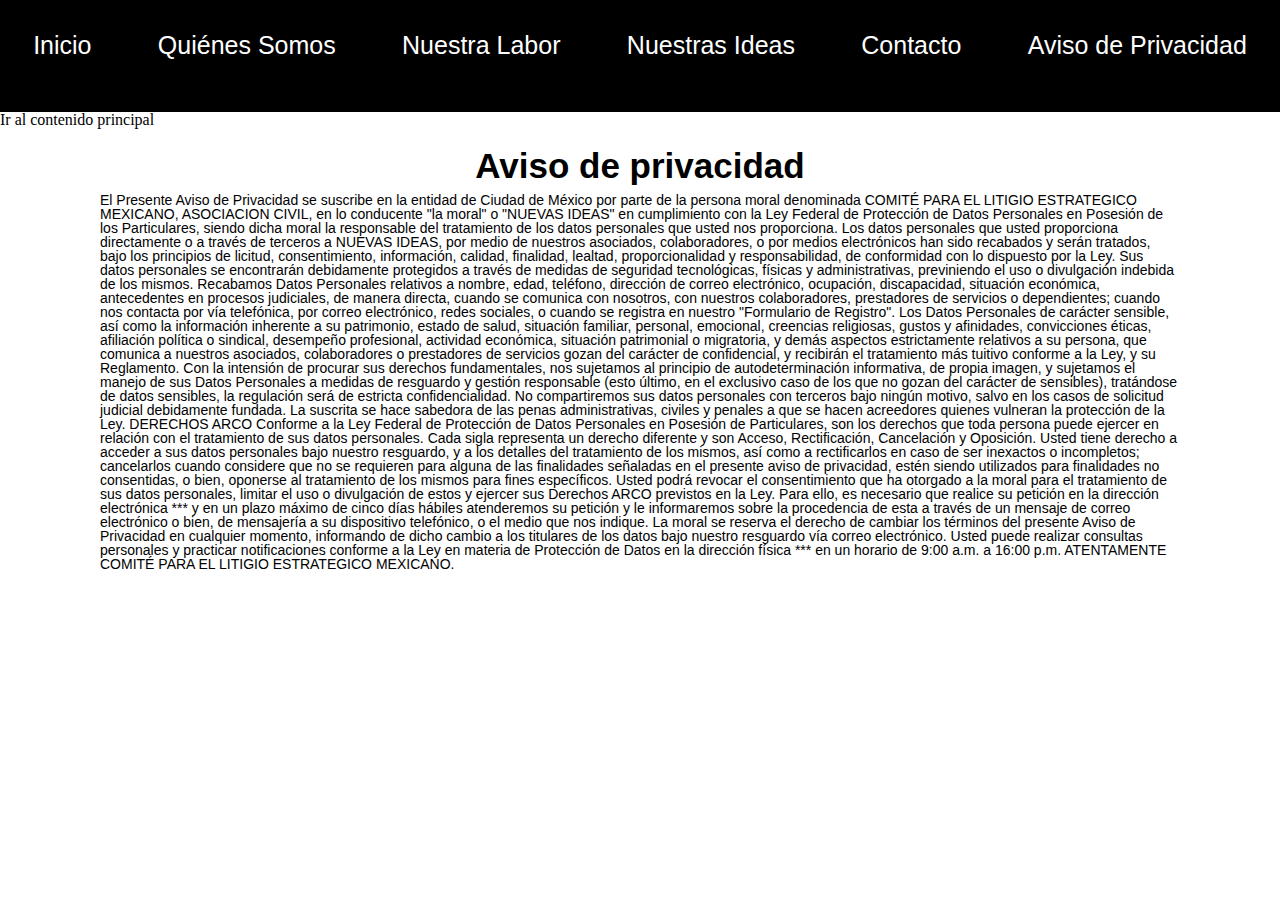
<file: aviso-privacidad.html>
﻿<!doctype html>
<html lang="es">
<head>
<meta charset="UTF-8">
<title>Aviso de privacidad, nuevas ideas</title>
<link rel="stylesheet" href="Styles/reset.css">
<link rel="stylesheet" href="Styles/style.css">
</head>
<body>
    
    <header>
   
        <nav class="menu-navegacion">
            <div class="container">
                <ul>
                    <li><a href="index.html">Inicio</a></li>
                    <li><a href="quienes-somos.html" class="activo">Quiénes Somos</a></li>
                    <li><a href="nuestra-labor.html">Nuestra Labor</a></li>
                    <li><a href="nuestras-ideas.html">Nuestras Ideas</a></li>
                    <li><a href="contacto.html">Contacto</a></li>
                    <li><a href="aviso-privacidad.html">Aviso de Privacidad</a></li>
                </ul>
            </div>
        </nav>
    </header>
<main id="main-content">
    <a href="#main-content">Ir al contenido principal</a>
    <section>
        <h1>Aviso de privacidad</h1>
        <p>
        El Presente Aviso de Privacidad se suscribe en la entidad de Ciudad de México por parte de la persona moral denominada COMITÉ PARA EL LITIGIO ESTRATEGICO MEXICANO, ASOCIACION CIVIL, en lo conducente "la moral" o "NUEVAS IDEAS" en cumplimiento con la Ley Federal de Protección de Datos Personales en Posesión de los Particulares, siendo dicha moral la responsable del tratamiento de los datos personales que usted nos proporciona.
        
        Los datos personales que usted proporciona directamente o a través de terceros a NUEVAS IDEAS, por medio de nuestros asociados, colaboradores, o por medios electrónicos han sido recabados y serán tratados, bajo los principios de licitud, consentimiento, información, calidad, finalidad, lealtad, proporcionalidad y responsabilidad, de conformidad con lo dispuesto por la Ley.
        
        Sus datos personales se encontrarán debidamente protegidos a través de medidas de seguridad tecnológicas, físicas y administrativas, previniendo el uso o divulgación indebida de los mismos.
        
        Recabamos Datos Personales relativos a nombre, edad, teléfono, dirección de correo electrónico, ocupación, discapacidad, situación económica, antecedentes en procesos judiciales, de manera directa, cuando se comunica con nosotros, con nuestros colaboradores, prestadores de servicios o dependientes; cuando nos contacta por vía telefónica, por correo electrónico, redes sociales, o cuando se registra en nuestro "Formulario de Registro".
        
         Los Datos Personales de carácter sensible, así como la información inherente a su patrimonio, estado de salud, situación familiar, personal, emocional, creencias religiosas, gustos y afinidades, convicciones éticas, afiliación política o sindical, desempeño profesional, actividad económica, situación patrimonial o migratoria, y demás aspectos estrictamente relativos a su persona, que comunica a nuestros asociados, colaboradores o prestadores de servicios gozan del carácter de confidencial, y recibirán el tratamiento más tuitivo conforme a la Ley, y su Reglamento.
        
        Con la intensión de procurar sus derechos fundamentales, nos sujetamos al principio de autodeterminación informativa, de propia imagen, y sujetamos el manejo de sus Datos Personales a medidas de resguardo y gestión responsable (esto último, en el exclusivo caso de los que no gozan del carácter de sensibles), tratándose de datos sensibles, la regulación será de estricta confidencialidad.
        
        No compartiremos sus datos personales con terceros bajo ningún motivo, salvo en los casos de solicitud judicial debidamente fundada. La suscrita se hace sabedora de las penas administrativas, civiles y penales a que se hacen acreedores quienes vulneran la protección de la Ley.
        
        DERECHOS ARCO 
        
        Conforme a la Ley Federal de Protección de Datos Personales en Posesión de Particulares, son los derechos que toda persona puede ejercer en relación con el
        tratamiento de sus datos personales. Cada sigla representa un derecho diferente y son Acceso, Rectificación, Cancelación y Oposición.
        
        Usted tiene derecho a acceder a sus datos personales bajo nuestro resguardo, y a los detalles del tratamiento de los mismos, así como a rectificarlos en caso de ser inexactos o incompletos; cancelarlos cuando considere que no se requieren para alguna de las finalidades señaladas en el presente aviso de privacidad, estén siendo utilizados para finalidades no consentidas, o bien, oponerse al tratamiento de los mismos para fines específicos.
        
        Usted podrá revocar el consentimiento que ha otorgado a la moral para el tratamiento de sus datos personales, limitar el uso o divulgación de estos y ejercer sus Derechos ARCO previstos en la Ley. Para ello, es necesario que realice su petición en la dirección electrónica *** y en un plazo máximo de cinco días hábiles atenderemos su petición y le informaremos sobre la procedencia de esta a través de un mensaje de correo electrónico o bien, de mensajería a su dispositivo telefónico, o el medio que nos indique.
        
        La moral se reserva el derecho de cambiar los términos del presente Aviso de Privacidad en cualquier momento, informando de dicho cambio a los titulares de los datos bajo nuestro resguardo vía correo electrónico. 
        
        Usted puede realizar consultas personales y practicar notificaciones conforme a la Ley en materia de Protección de Datos en la dirección física *** en un horario de 9:00 a.m. a 16:00 p.m. 
        
        
        ATENTAMENTE
        
        
        COMITÉ PARA EL LITIGIO ESTRATEGICO MEXICANO.
        </p>
    </section>
</body>
</html>
<style>
    h1{
        text-align: center;
        font-family: 'Golos Text', sans-serif;
        font-weight: bold;
        font-size: 35px;
        margin-top: 20px;
        margin-bottom: 10px;
    }
    p{
        font-family: 'Golos Text', sans-serif;
        font-size: 14px;
        margin-right: 100px;
        margin-left: 100px;
    }
</style>
</file>
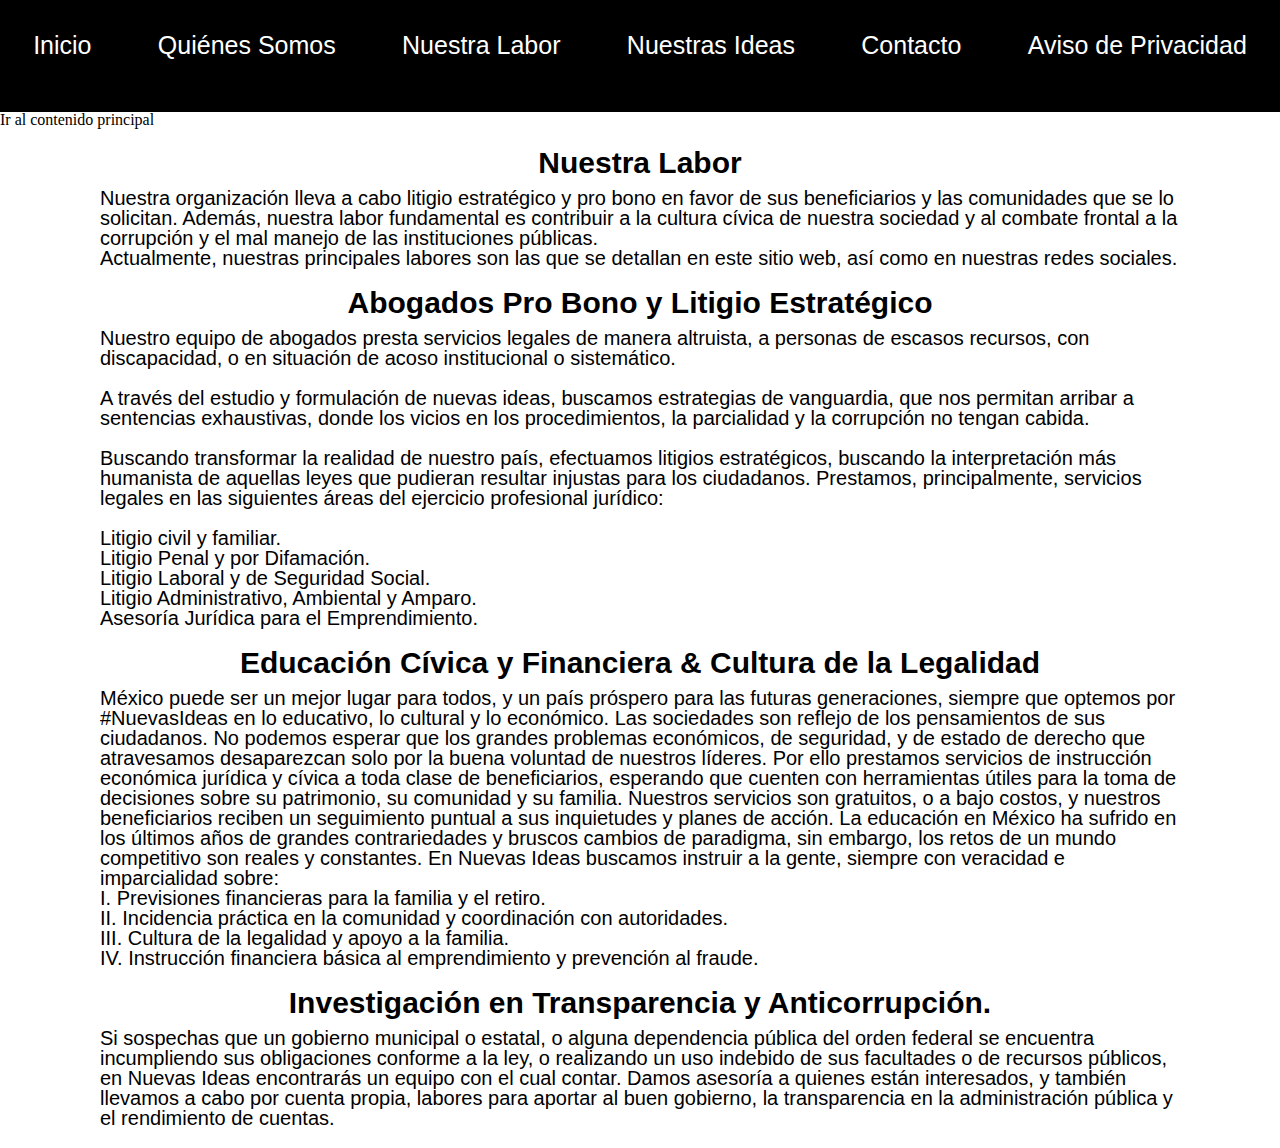
<file: nuestra-labor.html>
﻿<!DOCTYPE html>
<html lang="es">
<head>
    <meta charset="UTF-8">
    <title>Nuestra Labor - Nuevas Ideas</title>
    <link rel="stylesheet" href="Styles/style.css">
    <link rel="stylesheet" href="Styles/reset.css">
    <!-- css. -->
</head>
<body>
    <header>
   
        <nav class="menu-navegacion">
            <div class="container">
                <ul>
                    <li><a href="index.html">Inicio</a></li>
                    <li><a href="quienes-somos.html" class="activo">Quiénes Somos</a></li>
                    <li><a href="nuestra-labor.html">Nuestra Labor</a></li>
                    <li><a href="nuestras-ideas.html">Nuestras Ideas</a></li>
                    <li><a href="contacto.html">Contacto</a></li>
                    <li><a href="aviso-privacidad.html">Aviso de Privacidad</a></li>
                </ul>
            </div>
        </nav>
    </header>
    <a href="#main-content">Ir al contenido principal</a>
    <main id="main-content">
        <section class="our">
            <h1>Nuestra Labor</h1>
            <p>Nuestra organización lleva a cabo litigio estratégico y pro bono en favor de sus beneficiarios y las comunidades que se lo solicitan. Además, nuestra labor fundamental es contribuir a la cultura cívica de nuestra sociedad y al combate frontal a la corrupción y el mal manejo de las instituciones públicas.</p>
            <p>Actualmente, nuestras principales labores son las que se detallan en este sitio web, así como en nuestras redes sociales.</p>
        </section>
        
        <section class="abog">
            <h2>Abogados Pro Bono y Litigio Estratégico</h2>
            <p>Nuestro equipo de abogados presta servicios legales de manera altruista, a personas de escasos recursos, con discapacidad, o en situación de acoso institucional o sistemático.</p><br>
            <p>A través del estudio y formulación de nuevas ideas, buscamos estrategias de vanguardia, que nos permitan arribar a sentencias exhaustivas, donde los vicios en los procedimientos, la parcialidad y la corrupción no tengan cabida.</p><br>
            <p>Buscando transformar la realidad de nuestro país, efectuamos litigios estratégicos, buscando la interpretación más humanista de aquellas leyes que pudieran resultar injustas para los ciudadanos. Prestamos, principalmente, servicios legales en las siguientes áreas del ejercicio profesional jurídico:</p><br>
            <ul>
                <li>Litigio civil y familiar.</li>
                <li>Litigio Penal y por Difamación.</li>
                <li>Litigio Laboral y de Seguridad Social.</li>
                <li>Litigio Administrativo, Ambiental y Amparo.</li>
                <li>Asesoría Jurídica para el Emprendimiento.</li>
            </ul>
        </section>
        
        <section class="edufi">
            <h2>Educación Cívica y Financiera & Cultura de la Legalidad</h2>
            <p>México puede ser un mejor lugar para todos, y un país próspero para las futuras generaciones, siempre que optemos por #NuevasIdeas en lo educativo, lo cultural y lo económico.

Las sociedades son reflejo de los pensamientos de sus ciudadanos. No podemos esperar que los grandes problemas económicos, de seguridad, y de estado de derecho que atravesamos desaparezcan solo por la buena voluntad de nuestros líderes.

Por ello prestamos servicios de instrucción económica jurídica y cívica a toda clase de beneficiarios, esperando que cuenten con herramientas útiles para la toma de decisiones sobre su patrimonio, su comunidad y su familia.

Nuestros servicios son gratuitos, o a bajo costos, y nuestros beneficiarios reciben un seguimiento puntual a sus inquietudes y planes de acción. La educación en México ha sufrido en los últimos años de grandes contrariedades y bruscos cambios de paradigma, sin embargo, los retos de un mundo competitivo son reales y constantes. 

En Nuevas Ideas buscamos instruir a la gente, siempre con veracidad e imparcialidad sobre:</p>
            <ol>
                <li>Previsiones financieras para la familia y el retiro.</li>
                <li>Incidencia práctica en la comunidad y coordinación con autoridades.</li>
                <li>Cultura de la legalidad y apoyo a la familia.</li>
                <li>Instrucción financiera básica al emprendimiento y prevención al fraude.</li>
            </ol>
        </section>
        
        <section class="inv">
            <h2>Investigación en Transparencia y Anticorrupción.</h2>
            <p>Si sospechas que un gobierno municipal o estatal, o alguna dependencia pública del orden federal se encuentra incumpliendo sus obligaciones conforme a la ley, o realizando un uso indebido de sus facultades o de recursos públicos, en Nuevas Ideas encontrarás un equipo con el cual contar.
 
Damos asesoría a quienes están interesados, y también llevamos a cabo por cuenta propia, labores para aportar al buen gobierno, la transparencia en la administración pública y el rendimiento de cuentas.
</p>
        </section>
    </main>
    <!-- Aquí puedes añadir el pie de página, scripts JS, etc. -->
</body>
</html>

<style>
    .our{
        font-family: 'Golos Text', sans-serif;
        font-size: 20px;
    }
    .abog{
        font-family: 'Golos Text', sans-serif;
        font-size: 20px;
    }
    .edufi{
        font-family: 'Golos Text', sans-serif;
        font-size: 20px;
    }
    .inv{
        font-family: 'Golos Text', sans-serif;
        font-size: 20px;
    }
    h1,h2{
        text-align: center;
        font-family: 'Golos Text', sans-serif;
        font-weight: bold;
        font-size: 30px;
        margin-top: 20px;
        margin-bottom: 10px;
    }
    main{
        margin-left: 100px;
        margin-right: 100px;
        margin-bottom: 20px;
    }
 
  
</style>
</file>
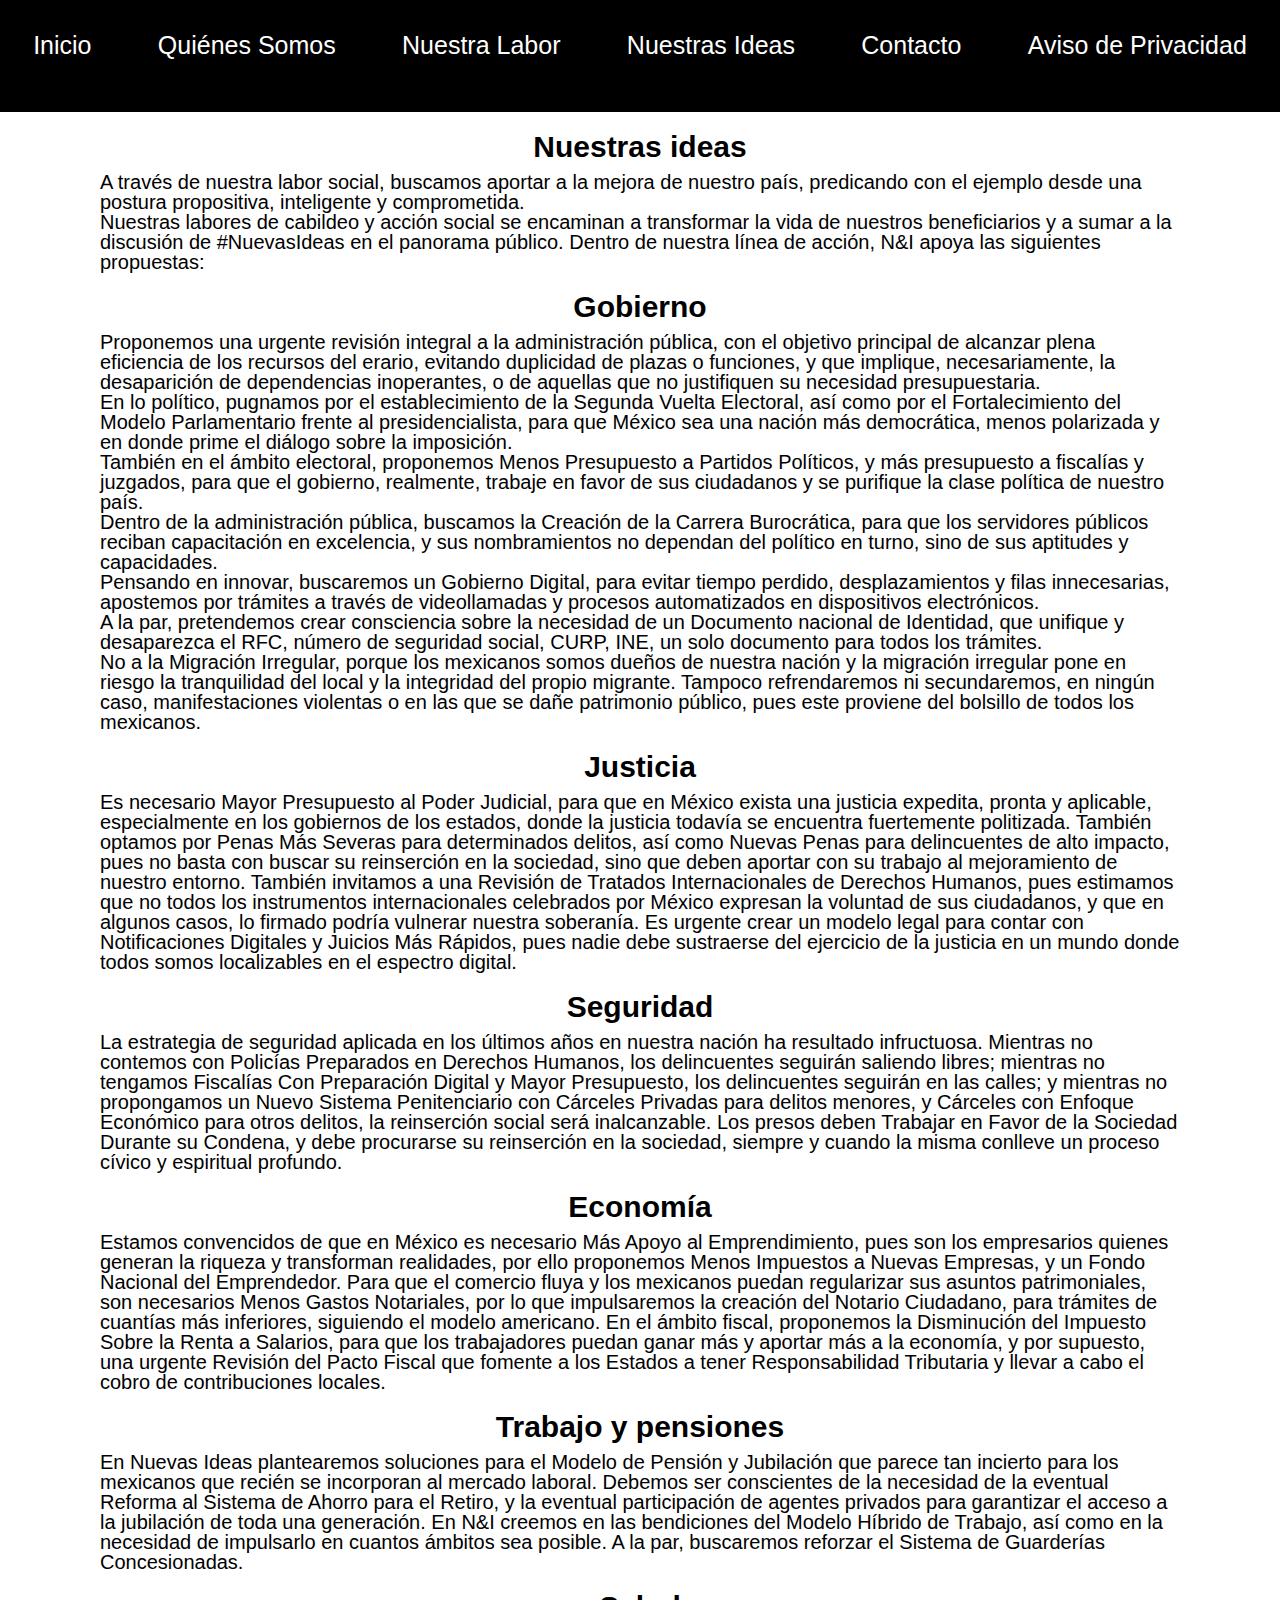
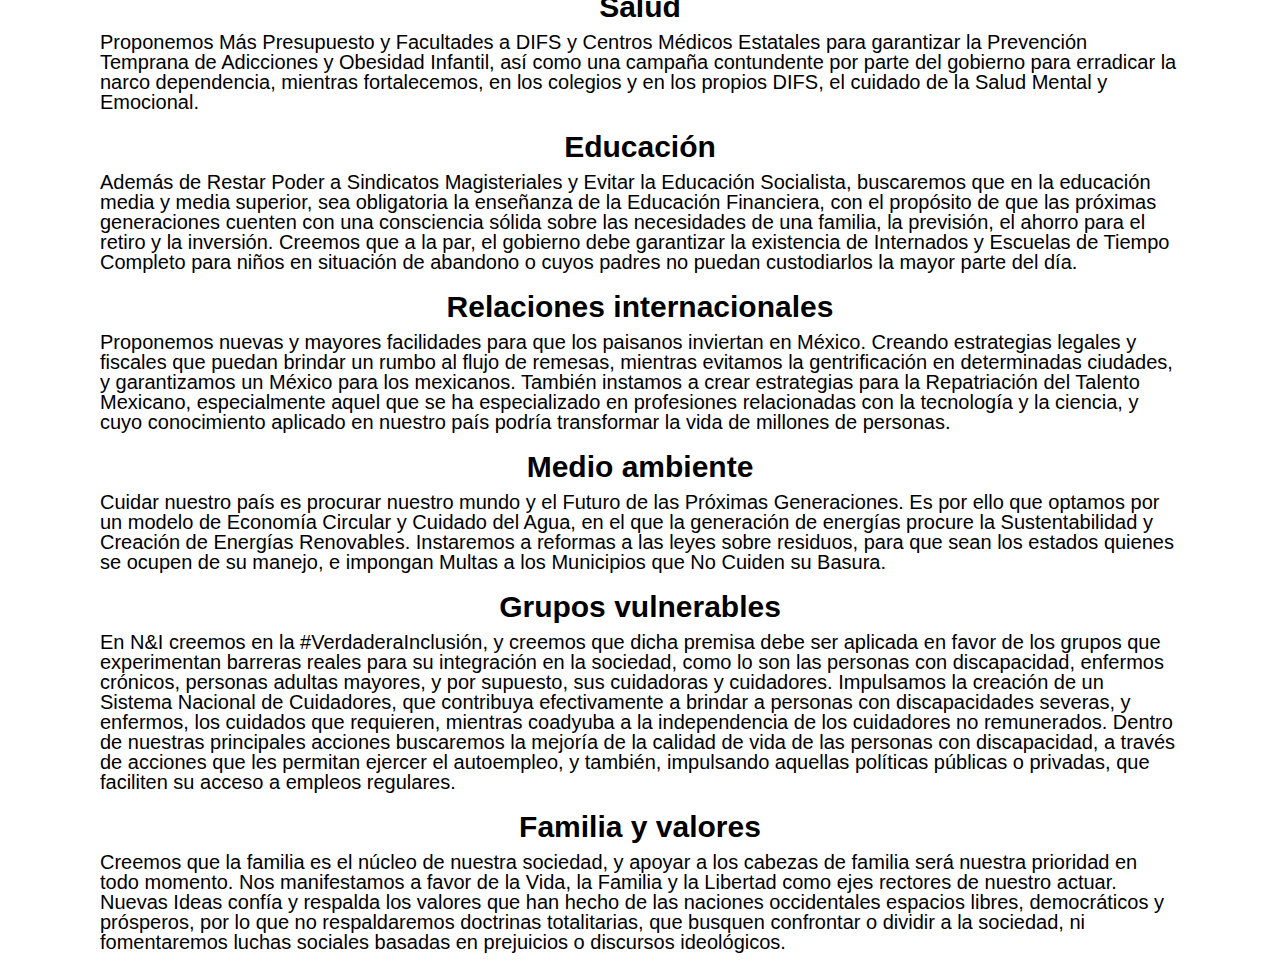
<file: nuestras-ideas.html>
﻿<!doctype html>
<html lang="es">
<head>
<meta charset="UTF-8">
<title>Nuestras ideas</title>
<link rel="stylesheet" href="Styles/reset.css">
<link rel="stylesheet" href="Styles/style.css">
</head>
<body>
    <header>
   
        <nav class="menu-navegacion">
            <div class="container">
                <ul>
                    <li><a href="index.html">Inicio</a></li>
                    <li><a href="quienes-somos.html" class="activo">Quiénes Somos</a></li>
                    <li><a href="nuestra-labor.html">Nuestra Labor</a></li>
                    <li><a href="nuestras-ideas.html">Nuestras Ideas</a></li>
                    <li><a href="contacto.html">Contacto</a></li>
                    <li><a href="aviso-privacidad.html">Aviso de Privacidad</a></li>
                </ul>
            </div>
        </nav>
    </header>
<main id="main-content">
    <section class="container-text">
        <h1>Nuestras ideas</h1>
            <p>A través de nuestra labor social, buscamos aportar a la mejora de nuestro país, predicando con el ejemplo desde una postura propositiva, inteligente y comprometida.</p>
            <p>Nuestras labores de cabildeo y acción social se encaminan a transformar la vida de nuestros beneficiarios y a sumar a la discusión de #NuevasIdeas en el panorama público. Dentro de nuestra línea de acción, N&I apoya las siguientes propuestas:</p>
    </section>
    <section class="container-text">
        <h2>Gobierno</h2>
        <p>Proponemos una urgente revisión integral a la administración pública, con el objetivo principal de alcanzar plena eficiencia de los recursos del erario, evitando duplicidad de plazas o funciones, y que implique, necesariamente, la desaparición de dependencias inoperantes, o de aquellas que no justifiquen su necesidad presupuestaria.</p>
        <p>En lo político, pugnamos por el establecimiento de la Segunda Vuelta Electoral, así como por el Fortalecimiento del Modelo Parlamentario frente al presidencialista, para que México sea una nación más democrática, menos polarizada y en donde prime el diálogo sobre la imposición.</p>
        <p>También en el ámbito electoral, proponemos Menos Presupuesto a Partidos Políticos, y más presupuesto a fiscalías y juzgados, para que el gobierno, realmente, trabaje en favor de sus ciudadanos y se purifique la clase política de nuestro país.</p>
        <p>Dentro de la administración pública, buscamos la Creación de la Carrera Burocrática, para que los servidores públicos reciban capacitación en excelencia, y sus nombramientos no dependan del político en turno, sino de sus aptitudes y capacidades.</p>
        <p>Pensando en innovar, buscaremos un Gobierno Digital, para evitar tiempo perdido, desplazamientos y filas innecesarias, apostemos por trámites a través de videollamadas y procesos automatizados en dispositivos electrónicos.</p>
        <p>A la par, pretendemos crear consciencia sobre la necesidad de un Documento nacional de Identidad, que unifique y desaparezca el RFC, número de seguridad social, CURP, INE, un solo documento para todos los trámites.</p>
        <p>No a la Migración Irregular, porque los mexicanos somos dueños de nuestra nación y la migración irregular pone en riesgo la tranquilidad del local y la integridad del propio migrante. Tampoco refrendaremos ni secundaremos, en ningún caso, manifestaciones violentas o en las que se dañe patrimonio público, pues este proviene del bolsillo de todos los mexicanos.</p>
    </section>
    <section class="container-text">
        <h2>Justicia</h2>
        <p>
        Es necesario Mayor Presupuesto al Poder Judicial, para que en México exista una justicia expedita, pronta y aplicable, especialmente en los gobiernos de los estados, donde la justicia todavía se encuentra fuertemente politizada. 
        
        También optamos por Penas Más Severas para determinados delitos, así como Nuevas Penas para delincuentes de alto impacto, pues no basta con buscar su reinserción en la sociedad, sino que deben aportar con su trabajo al mejoramiento de nuestro entorno.  
        
        También invitamos a una Revisión de Tratados Internacionales de Derechos Humanos, pues estimamos que no todos los instrumentos internacionales celebrados por México expresan la voluntad de sus ciudadanos, y que en algunos casos, lo firmado podría vulnerar nuestra soberanía.  
        
        Es urgente crear un modelo legal para contar con Notificaciones Digitales y Juicios Más Rápidos, pues nadie debe sustraerse del ejercicio de la justicia en un mundo donde todos somos localizables en el espectro digital.  
        </p>
    </section>
    <section class="container-text">
        <h2>Seguridad</h2>
        <p>
        La estrategia de seguridad aplicada en los últimos años en nuestra nación ha resultado infructuosa. Mientras no contemos con Policías Preparados en Derechos Humanos, los delincuentes seguirán saliendo libres; mientras no tengamos Fiscalías Con Preparación Digital y Mayor Presupuesto, los delincuentes seguirán en las calles; y mientras no propongamos un Nuevo Sistema Penitenciario con Cárceles Privadas para delitos menores, y Cárceles con Enfoque Económico para otros delitos, la reinserción social será inalcanzable.
        
        Los presos deben Trabajar en Favor de la Sociedad Durante su Condena, y debe procurarse su reinserción en la sociedad, siempre y cuando la misma conlleve un proceso cívico y espiritual profundo.
        </p>
    </section>
    <section class="container-text">
        <h2>Economía</h2>
        <p>
        Estamos convencidos de que en México es necesario Más Apoyo al Emprendimiento, pues son los empresarios quienes generan la riqueza y transforman realidades, por ello proponemos Menos Impuestos a Nuevas Empresas, y un Fondo Nacional del Emprendedor.
        
        Para que el comercio fluya y los mexicanos puedan regularizar sus asuntos patrimoniales, son necesarios Menos Gastos Notariales, por lo que impulsaremos la creación del Notario Ciudadano, para trámites de cuantías más inferiores, siguiendo el modelo americano.
        
        En el ámbito fiscal, proponemos la Disminución del Impuesto Sobre la Renta a Salarios, para que los trabajadores puedan ganar más y aportar más a la economía, y por supuesto, una urgente Revisión del Pacto Fiscal que fomente a los Estados a tener Responsabilidad Tributaria y llevar a cabo el cobro de contribuciones locales.
        </p>
    </section>
    <section class="container-text">
        <h2>Trabajo y pensiones</h2>
        <p>
        En Nuevas Ideas plantearemos soluciones para el Modelo de Pensión y Jubilación que parece tan incierto para los mexicanos que recién se incorporan al mercado laboral. Debemos ser conscientes de la necesidad de la eventual Reforma al Sistema de Ahorro para el Retiro, y la eventual participación de agentes privados para garantizar el acceso a la jubilación de toda una generación.
        
        En N&I creemos en las bendiciones del Modelo Híbrido de Trabajo, así como en la necesidad de impulsarlo en cuantos ámbitos sea posible. A la par, buscaremos reforzar el Sistema de Guarderías Concesionadas.
        </p>
    </section>
    <section class="container-text">
        <h2>Salud</h2>
        <p>
        Proponemos Más Presupuesto y Facultades a DIFS y Centros Médicos Estatales para garantizar la Prevención Temprana de Adicciones y Obesidad Infantil, así como una campaña contundente por parte del gobierno para erradicar la narco dependencia, mientras fortalecemos, en los colegios y en los propios DIFS, el cuidado de la Salud Mental y Emocional.
        </p>
    </section>
    <section class="container-text">
        <h2>Educación</h2>
        <p>
        Además de Restar Poder a Sindicatos Magisteriales y Evitar la Educación Socialista, buscaremos que en la educación media y media superior, sea obligatoria la enseñanza de la Educación Financiera, con el propósito de que las próximas generaciones cuenten con una consciencia sólida sobre las necesidades de una familia, la previsión, el ahorro para el retiro y la inversión.
        
        Creemos que a la par, el gobierno debe garantizar la existencia de Internados y Escuelas de Tiempo Completo para niños en situación de abandono o cuyos padres no puedan custodiarlos la mayor parte del día.  
        </p>
    </section>
    <section class="container-text">
        <h2>Relaciones internacionales</h2>
        <p>
        Proponemos nuevas y mayores facilidades para que los paisanos inviertan en México. Creando estrategias legales y fiscales que puedan brindar un rumbo al flujo de remesas, mientras evitamos la gentrificación en determinadas ciudades, y garantizamos un México para los mexicanos. 
        
        También instamos a crear estrategias para la Repatriación del Talento Mexicano, especialmente aquel que se ha especializado en profesiones relacionadas con la tecnología y la ciencia, y cuyo conocimiento aplicado en nuestro país podría transformar la vida de millones de personas.
        </p>
    </section>
    <section class="container-text">
        <h2>Medio ambiente</h2>
        <p>
        Cuidar nuestro país es procurar nuestro mundo y el Futuro de las Próximas Generaciones. Es por ello que optamos por un modelo de Economía Circular y Cuidado del Agua, en el que la generación de energías procure la Sustentabilidad y Creación de Energías Renovables.
        
        Instaremos a reformas a las leyes sobre residuos, para que sean los estados quienes se ocupen de su manejo, e impongan Multas a los Municipios que No Cuiden su Basura.
        </p>
    </section>
    <section class="container-text">
        <h2>Grupos vulnerables</h2>
        <p>
        En N&I creemos en la #VerdaderaInclusión, y creemos que dicha premisa debe ser aplicada en favor de los grupos que experimentan barreras reales para su integración en la sociedad, como lo son las personas con discapacidad, enfermos crónicos, personas adultas mayores, y por supuesto, sus cuidadoras y cuidadores.
        
        Impulsamos la creación de un Sistema Nacional de Cuidadores, que contribuya efectivamente a brindar a personas con discapacidades severas, y enfermos, los cuidados que requieren, mientras coadyuba a la independencia de los cuidadores no remunerados.
         
        Dentro de nuestras principales acciones buscaremos la mejoría de la calidad de vida de las personas con discapacidad, a través de acciones que les permitan ejercer el autoempleo, y también, impulsando aquellas políticas públicas o privadas, que faciliten su acceso a empleos regulares.
        </p>
    </section>
    <section class="container-text">
        <h2>Familia y valores</h2>
        <p>
        Creemos que la familia es el núcleo de nuestra sociedad, y apoyar a los cabezas de familia será nuestra prioridad en todo momento. Nos manifestamos a favor de la Vida, la Familia y la Libertad como ejes rectores de nuestro actuar.
        
        Nuevas Ideas confía y respalda los valores que han hecho de las naciones occidentales espacios libres, democráticos y prósperos, por lo que no respaldaremos doctrinas totalitarias, que busquen confrontar o dividir a la sociedad, ni fomentaremos luchas sociales basadas en prejuicios o discursos ideológicos.
        </p>
    </section>
</body>
</html>
<style>
    .container-text{
        font-family: 'Golos Text', sans-serif;
        font-size: 20px;
    }
    h1,h2{
        text-align: center;
        font-family: 'Golos Text', sans-serif;
        font-weight: bold;
        font-size: 30px;
        margin-top: 20px;
        margin-bottom: 10px;
    }
    main{
        margin-left: 100px;
        margin-right: 100px;
        margin-bottom: 20px;
    }
</style>
</file>
<file: Styles/style.css>
body{
    display: flex;
    background: white;
    flex-direction: column;
    
}
p, h1,h2, h3, h4, a {
    color: black;
    
}
.menu-navegacion{
    background: black;
    height: 7em;
}
a{
    text-decoration: none;
}
.menu-navegacion ul{
    display: flex;
    flex-direction: row;
    justify-content: space-around;
}
.menu-navegacion li{
    margin-top: 33px;
    font-size: 25px;
}
.menu-navegacion a{
    font-family: 'Golos Text', sans-serif;
    color: white;
}
.cita-text{
    font-family: 'Golos Text', sans-serif;
    font-size: 40px;
    margin-top: 30px;
    margin-bottom: 15px;
}
.title-contenido, .title-hash, .title-nuevas{
    font-family: 'Golos Text', sans-serif;
    font-size: 24px;
}
.container-dat{
    display: flex;
    flex-direction: row;
   
}
.container-dat .container-titles{
    display: flex;
    align-items: center; /* Centra verticalmente */
    justify-content: center; /* Centra horizontalmente */
    margin-left: 200px;
   
    
}
.container-titles{
    display: flex;
    flex-direction: column;
}
.title-nuevas{
    font-size: 30px;
}
.title-hash{
    font-weight: bold;
    font-size: 50px;
}
.video{
    width: 30em;
}

.edufi ol {
    list-style-type: upper-roman;
    list-style-position: inside;
  }
</file>
